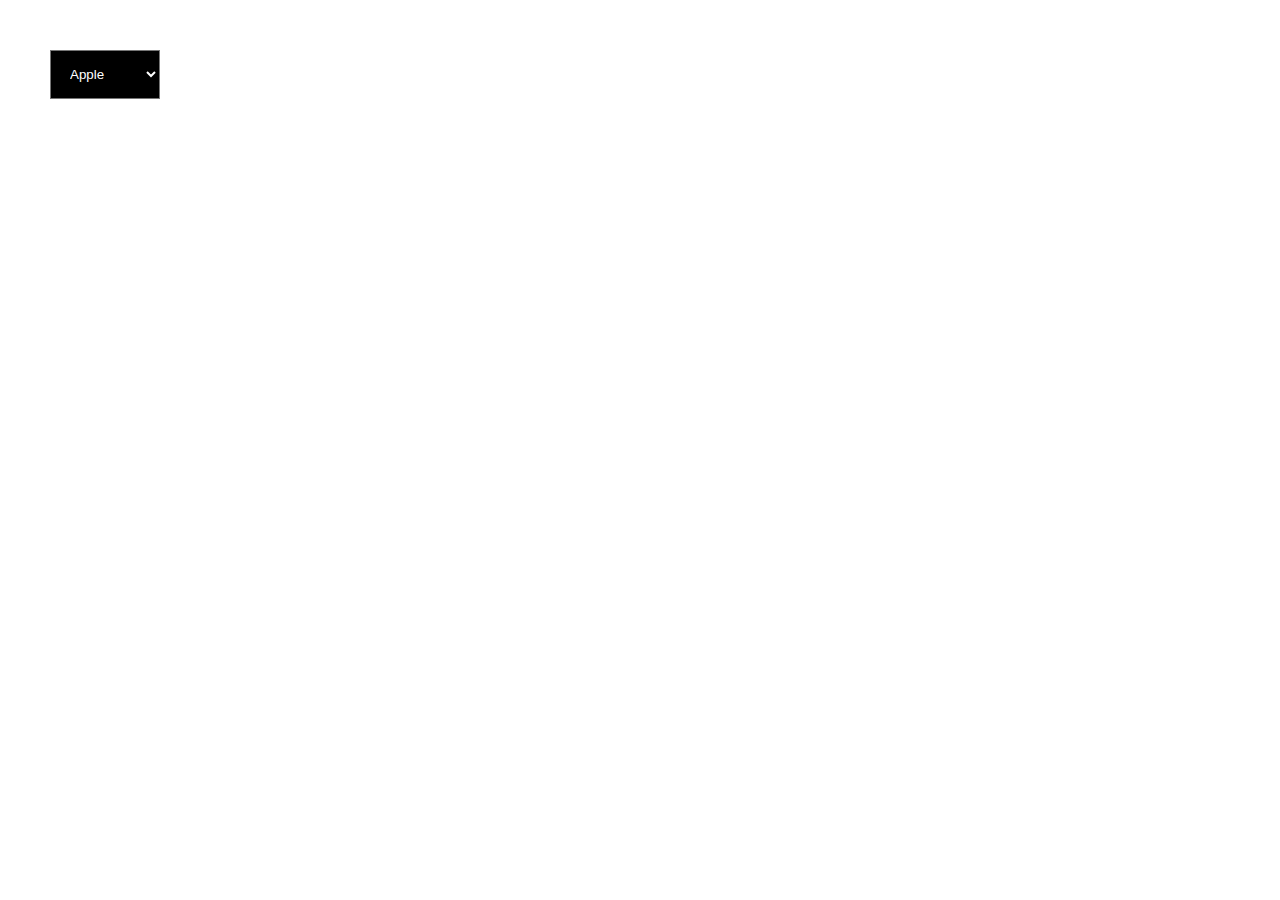
<file: dropDownMenu/index.html>
<!DOCTYPE html>
<html lang="en">
<head>
    <meta charset="UTF-8">
    <meta name="viewport" content="width=device-width, initial-scale=1.0">
    <link rel="stylesheet" href="index.css">
    <title>widget</title>
</head>
<body>
    <div class="container" >
<select id="fruit" name="fruit">
  <option value="apple">Apple</option>
  <option value="banana">Banana</option>
  <option value="mango">Mango</option>
  <option value="orange">Orange</option>
</select>
    </div>
</body>
</html>
</file>
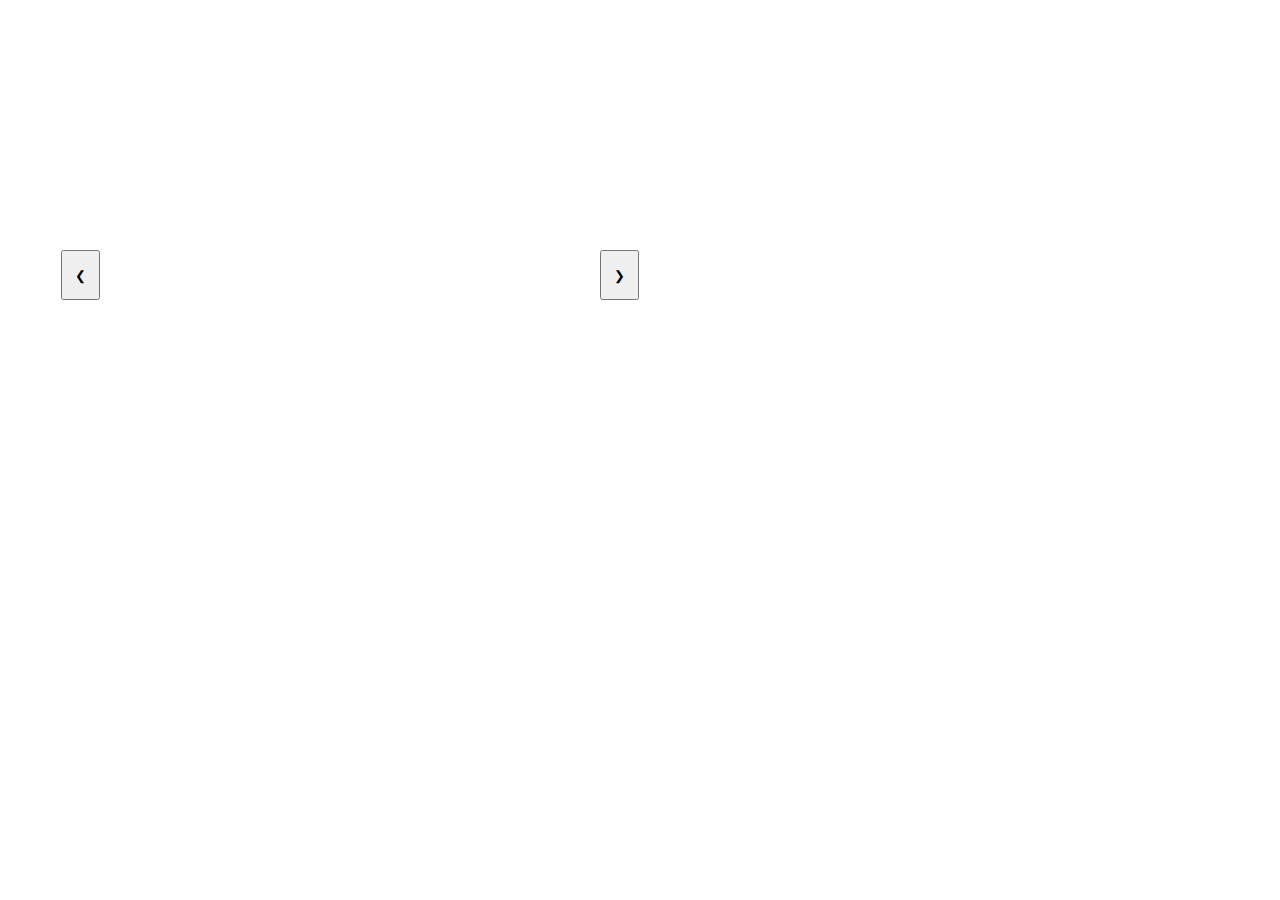
<file: slider/index.html>
<!DOCTYPE html>
<html lang="en">
<head>
    <meta charset="UTF-8">
    <meta name="viewport" content="width=device-width, initial-scale=1.0">
    <link rel="styleSheet" href="index.css">
    <title>Document</title>
</head>
<body>
    <div class="container">
  <button class="prev">&#10094;</button>
  <div class="slides" id="slides">
    <div class="slide" style="background-image: url('https://images.pexels.com/photos/56866/garden-rose-red-pink-56866.jpeg');"></div>
    <div class="slide" style="background-image: url('https://images.contentstack.io/v3/assets/bltcedd8dbd5891265b/blt134818d279038650/6668df6434f6fb5cd48aac34/beautiful-flowers-rose.jpeg?q=70&width=1920&auto=webp');"></div>
    <div class="slide" style="background-image: url('https://media.istockphoto.com/id/1645602428/photo/perfect-light-purple-and-pink-dahlia-enlarged-isolated-on-white-background.jpg?s=612x612&w=0&k=20&c=ABKNUR2jF5EYk8Kdrkc2fumcO3LS5nuhbWoQmbHW3Bo=');"></div>
  </div>
  <button class="next">&#10095;</button>
</div>
<script>
  const slides = document.getElementById('slides');
  const totalSlides = slides.children.length;
  let index = 0;
  document.querySelector('.next').addEventListener('click', () => {
    index = (index + 1) % totalSlides;
    slides.style.transform = `translateX(-${index * 100}%)`;
  });
  document.querySelector('.prev').addEventListener('click', () => {
    index = (index - 1 + totalSlides) % totalSlides;
    slides.style.transform = `translateX(-${index * 100}%)`;
  });


</script>
</body>
</html>
</file>
<file: dropDownMenu/index.css>
*{
    margin: 0;
    padding: 0;
    font:  sans-serif;
}
.container{
    position: relative;
    top :50px;
    left: 50px;
    width: 110px;

}
select{
    list-style: none;
    background: black;
    width: 110px;
    color: white;
    margin: 0;
    padding: 15px;

}
</file>
<file: slider/index.css>
*{
    padding: 0;
    margin: 0;
    font-family: sans-serif;
}
.container{
    margin: 50px;
    position: relative;
    width: 600px; 
    height: 400px;
    overflow: hidden;
}
.prev, .next{
    position: absolute;
    top: 50%;
    width: 39px;
    height: 50px;
    cursor: pointer;
    z-index: 1;
    
}
.prev{
     left: 11px;
}
.next{
    right: 11px;
}
.slides{
      display: flex;
      width: 100%;
      height: 100%;
      transition: transform 0.5s ease-in-out;
    }
.slide {
      min-width: 100%;
      height: 100%;
      background-size: cover;
      background-position: center;
    }
</file>
